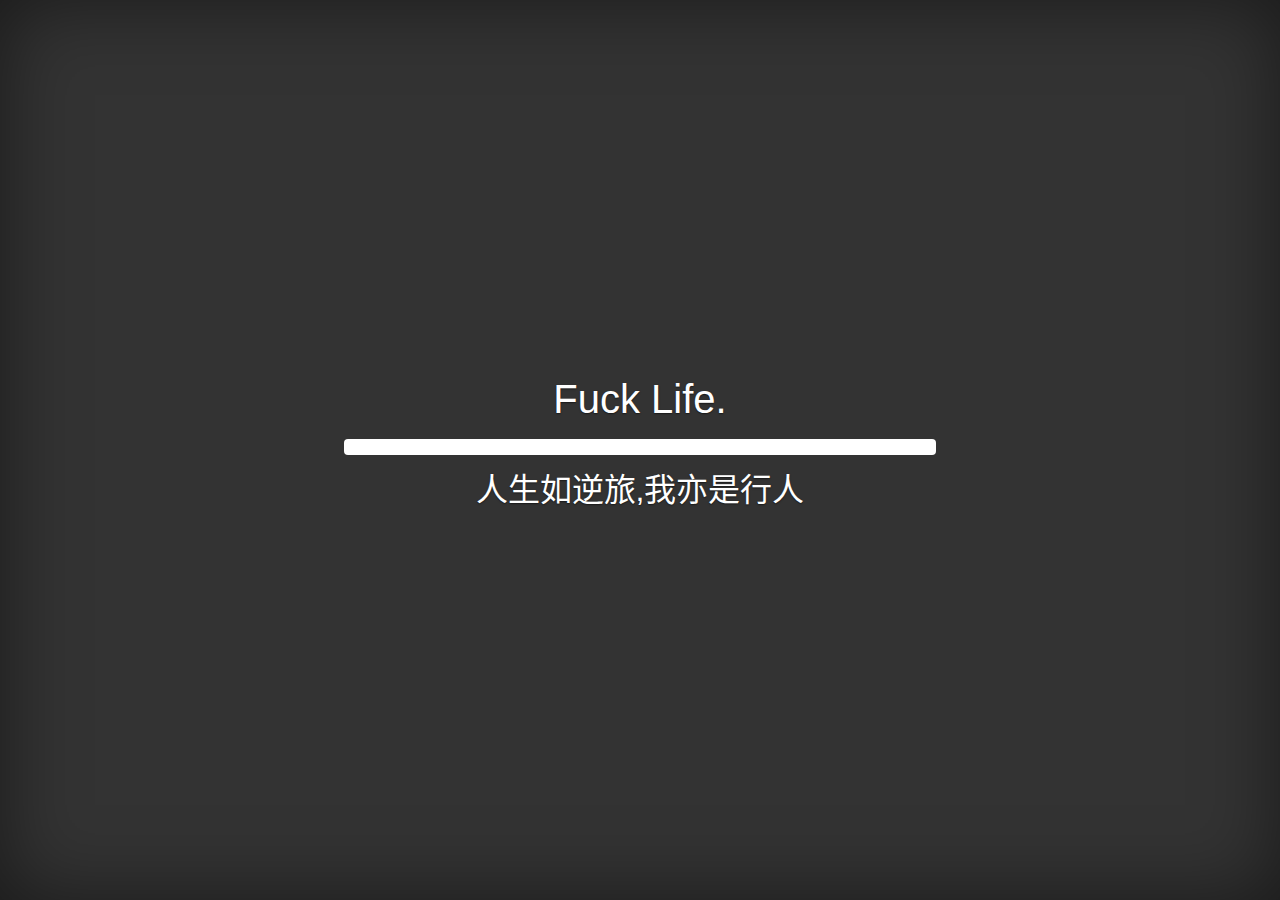
<file: index.html>
<!doctype html>
<html lang="zh-cn">

<head>
  <meta charset="utf-8">
  <meta name="viewport" content="width=device-width, initial-scale=1, shrink-to-fit=no">
  <meta name="description" content="">
  <meta name="author" content="MAGI System-3 CASPER">
  <meta name="generator" content="">
  <title>Fuck Life.</title>

  <link rel="canonical" href="https://getbootstrap.com/docs/4.5/examples/cover/">

  <!-- Bootstrap core CSS -->
  <link href="./static/css/bootstrap.css" rel="stylesheet">

  <style>
    body{
      user-select: none;
    }
    .bd-placeholder-img {
      font-size: 1.125rem;
      text-anchor: middle;
      -webkit-user-select: none;
      -moz-user-select: none;
      -ms-user-select: none;
      user-select: none;
    }

    @media (min-width: 768px) {
      .bd-placeholder-img-lg {
        font-size: 3.5rem;
      }
    }
  </style>
  <!-- Custom styles for this template -->
  <link href="./static/css/cover.css" rel="stylesheet">
</head>

<body class="text-center">
  <div class="cover-container d-flex w-100 h-100 p-3 mx-auto flex-column">
    <header class="masthead mb-auto">
      <div class="inner">
        <!-- <h3 class="masthead-brand">ZEXT</h3>
        <nav class="nav nav-masthead justify-content-center">
          <a class="nav-link active" href="#">Home</a>
          <a class="nav-link" href="#">Features</a>
          <a class="nav-link" href="#">Contact</a>
        </nav> -->
      </div>
    </header>

    <main role="main" class="inner cover">
      <h1 class="cover-heading" id="countdown">Fuck Life.</h1>
      <p>
      <div class="progress" style="background-color: white;">
        <div class="progress-bar" role="progressbar" style="width: 0;background-color: black;font-family: Consolas;font-weight: bolder;" aria-valuenow="0" aria-valuemin="0"
          aria-valuemax="100"></div>
      </div>
      </p>
      <!-- <p class="lead">Cover is a one-page template for building simple and beautiful home pages. Download, edit the
        text, and add your own fullscreen background photo to make it your own.</p> -->
      <p class="lead">
        <!-- <a href="#" class="btn btn-lg btn-secondary">人生如逆旅，我亦是行人.</a> -->
        <h2>人生如逆旅,我亦是行人</h2>
      </p>
    </main>

    <footer class="mastfoot mt-auto">
      <!-- <div class="inner">
        <p>Cover template for <a href="https://getbootstrap.com/">Bootstrap</a>, by <a
            href="https://twitter.com/mdo">@mdo</a>.</p>
      </div> -->
    </footer>
  </div>
</body>
<script src="./static/js/jquery-3.5.1.min.js"></script>
<script src="./static/js/bootstrap.min.js"></script>
<script src="./static/js/progress.js"></script>

</html>
</file>
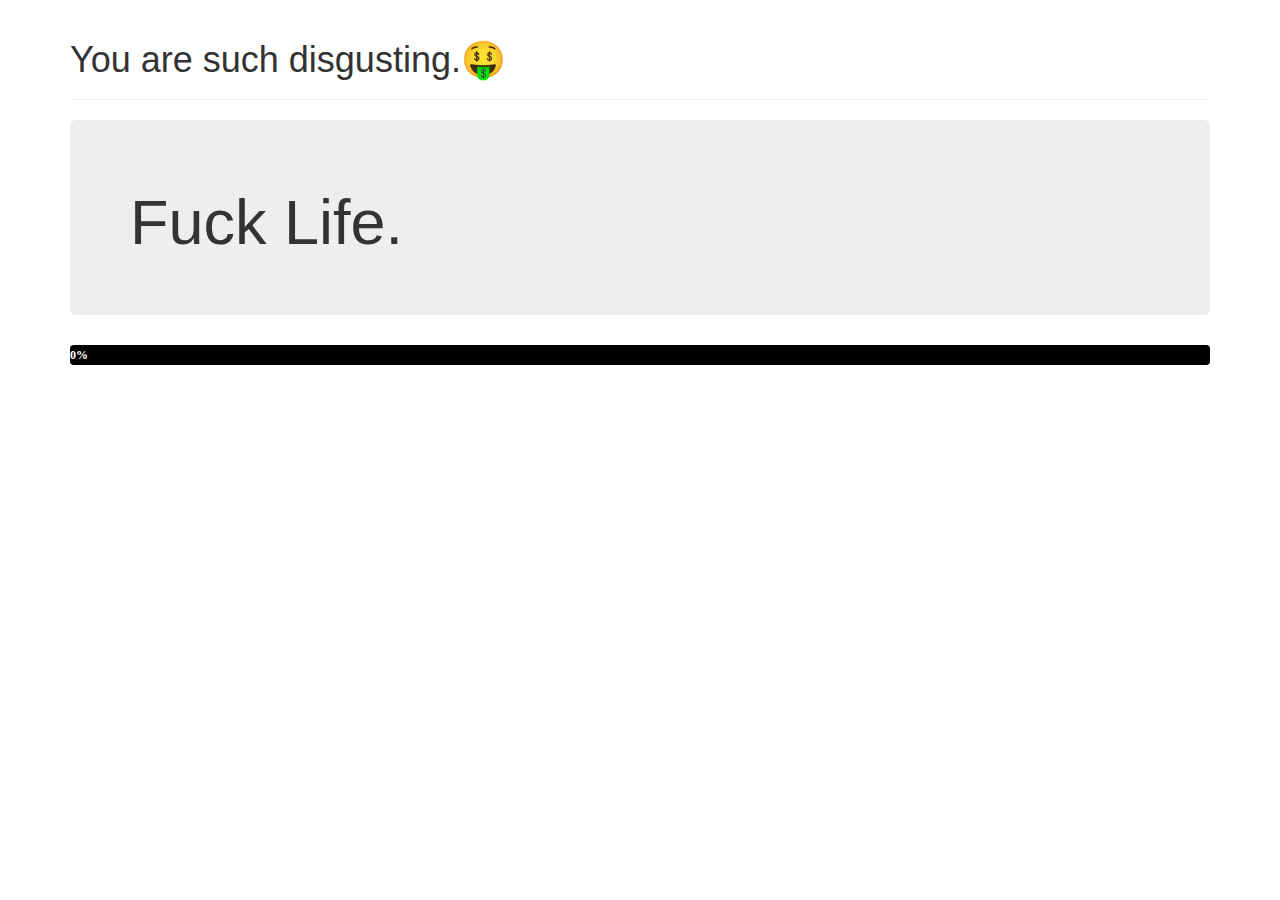
<file: old.html>
<!DOCTYPE html>
<html>

<head>
    <meta charset="UTF-8">
    <title>Fuck Life.</title>
    <meta name="viewport" content="width=device-width, initial-scale=1.0,user-scalable=no">
    <link rel="stylesheet" type="text/css" href="./static/css/bootstrap.min.css">
    <link rel="stylesheet" type="text/css" href="./static/css/progress.css">
    <!-- <link rel="stylesheet" type="text/css" href="./less/demo_1.css"> -->
</head>

<body>
    <!-- <div class="container-fluid">Hello World</div> -->

    <div class="container">

        <div class="page-header">
            <h1>You are such disgusting.🤑</h1>
        </div>

        <div class="jumbotron">
            <h1 id="countdown">Fuck Life.</h1>
        </div>

        <!-- <blockquote>
            <p>人生如逆旅，我亦是行人</p>
            <footer>苏轼<cite title="Source Title"></cite></footer>
        </blockquote> -->

        <div class="progress" style="background-color: black;">
            <div class="progress-bar" role="progressbar" aria-valuenow="0" aria-valuemin="0" aria-valuemax="100"
                style="width: 0%;">
                0%
            </div>
        </div>

    </div>
</body>
<script src="./static/js/jquery-3.5.1.min.js"></script>
<script src="./static/js/bootstrap.min.js"></script>
<script src="./static/js/progress.js"></script>

</html>
</file>
<file: static/css/cover.css>
/*
 * Globals
 */

/* Links */
a,
a:focus,
a:hover {
  color: #fff;
}

/* Custom default button */
.btn-secondary,
.btn-secondary:hover,
.btn-secondary:focus {
  color: #333;
  text-shadow: none; /* Prevent inheritance from `body` */
  background-color: #fff;
  border: .05rem solid #fff;
}


/*
 * Base structure
 */

html,
body {
  height: 100%;
  background-color: #333;
}

body {
  display: -ms-flexbox;
  display: flex;
  color: #fff;
  text-shadow: 0 .05rem .1rem rgba(0, 0, 0, .5);
  box-shadow: inset 0 0 5rem rgba(0, 0, 0, .5);
}

.cover-container {
  max-width: 42em;
}


/*
 * Header
 */
.masthead {
  margin-bottom: 2rem;
}

.masthead-brand {
  margin-bottom: 0;
}

.nav-masthead .nav-link {
  padding: .25rem 0;
  font-weight: 700;
  color: rgba(255, 255, 255, .5);
  background-color: transparent;
  border-bottom: .25rem solid transparent;
}

.nav-masthead .nav-link:hover,
.nav-masthead .nav-link:focus {
  border-bottom-color: rgba(255, 255, 255, .25);
}

.nav-masthead .nav-link + .nav-link {
  margin-left: 1rem;
}

.nav-masthead .active {
  color: #fff;
  border-bottom-color: #fff;
}

@media (min-width: 48em) {
  .masthead-brand {
    float: left;
  }
  .nav-masthead {
    float: right;
  }
}


/*
 * Cover
 */
.cover {
  padding: 0 1.5rem;
}
.cover .btn-lg {
  padding: .75rem 1.25rem;
  font-weight: 700;
}


/*
 * Footer
 */
.mastfoot {
  color: rgba(255, 255, 255, .5);
}
</file>
<file: static/css/progress.css>
.page-header {
    user-select: none;
}

.jumbotron {
    /* background-color: silver; */
    user-select: none;
}

.progress {
    background-color: lightgrey;
}

.progress-bar {
    background-color: rgb(88, 116, 168);
    user-select: none;
    font-family: "consolas";
    font-weight: bolder;
    background-color: slategrey;

}

blockquote {
    user-select: none;
}
</file>
